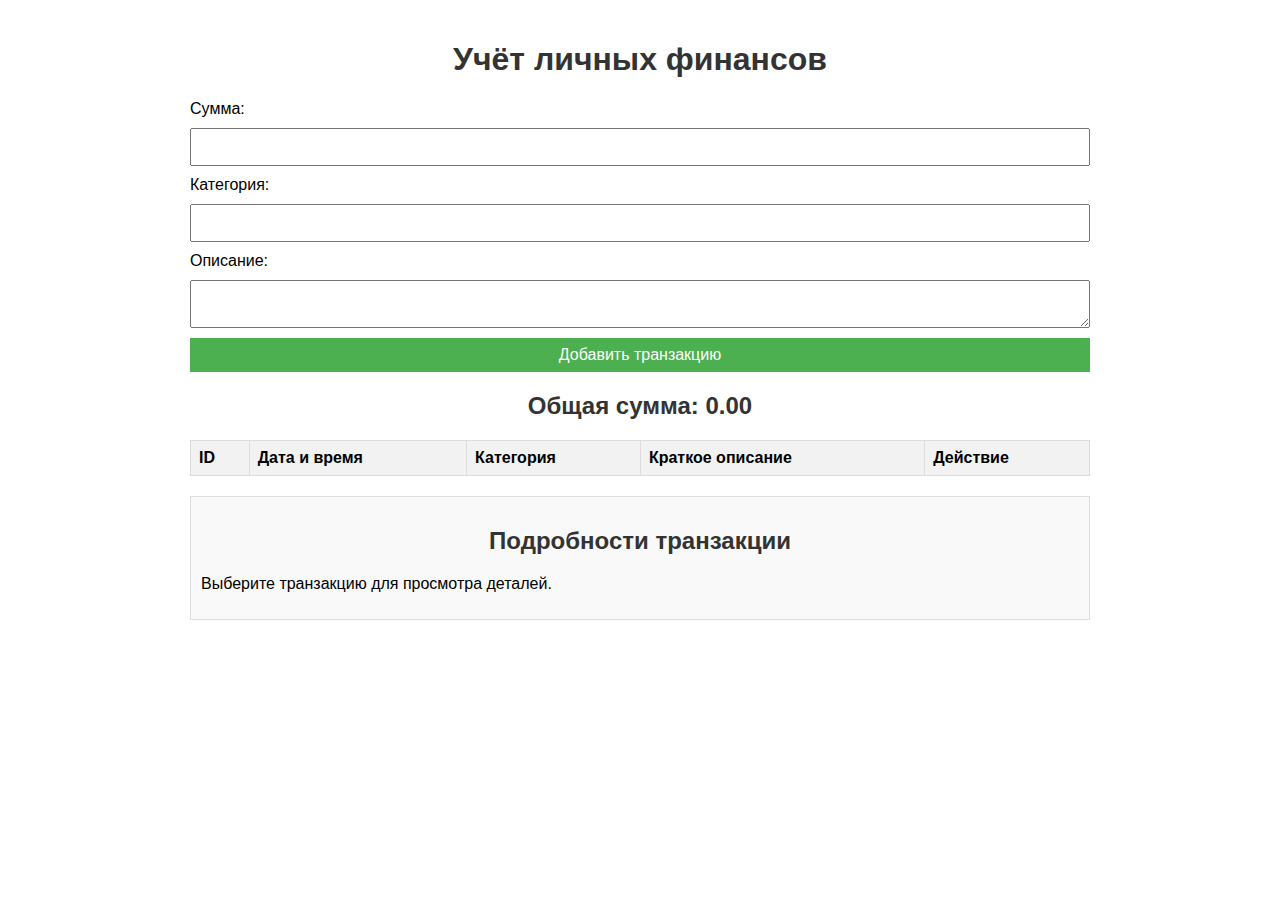
<file: JS Lab 3/index.html>
<!DOCTYPE html>
<html lang="ru">
<head>
    <meta charset="UTF-8">
    <meta name="viewport" content="width=device-width, initial-scale=1.0">
    <title>Personal Finance Tracker</title>
    <link rel="stylesheet" href="style.css">
</head>
<body>
<h1>Учёт личных финансов</h1>

<!-- Форма для добавления транзакции -->
<form id="transactionForm">
    <label for="amount">Сумма:</label>
    <input type="number" id="amount" step="0.01" required>
    <label for="category">Категория:</label>
    <input type="text" id="category" required>
    <label for="description">Описание:</label>
    <textarea id="description" required></textarea>
    <button type="submit">Добавить транзакцию</button>
</form>

<!-- Общая сумма -->
<div>
    <h2>Общая сумма: <span id="totalAmount">0.00</span></h2>
</div>

<!-- Таблица для отображения транзакций -->
<table id="transactionTable">
    <thead>
    <tr>
        <th>ID</th>
        <th>Дата и время</th>
        <th>Категория</th>
        <th>Краткое описание</th>
        <th>Действие</th>
    </tr>
    </thead>
    <tbody></tbody>
</table>

<!-- Блок для подробного описания -->
<div id="transactionDetails">
    <h2>Подробности транзакции</h2>
    <p id="detailsContent">Выберите транзакцию для просмотра деталей.</p>
</div>

<script src="script.js"></script>
</body>
</html>
</file>
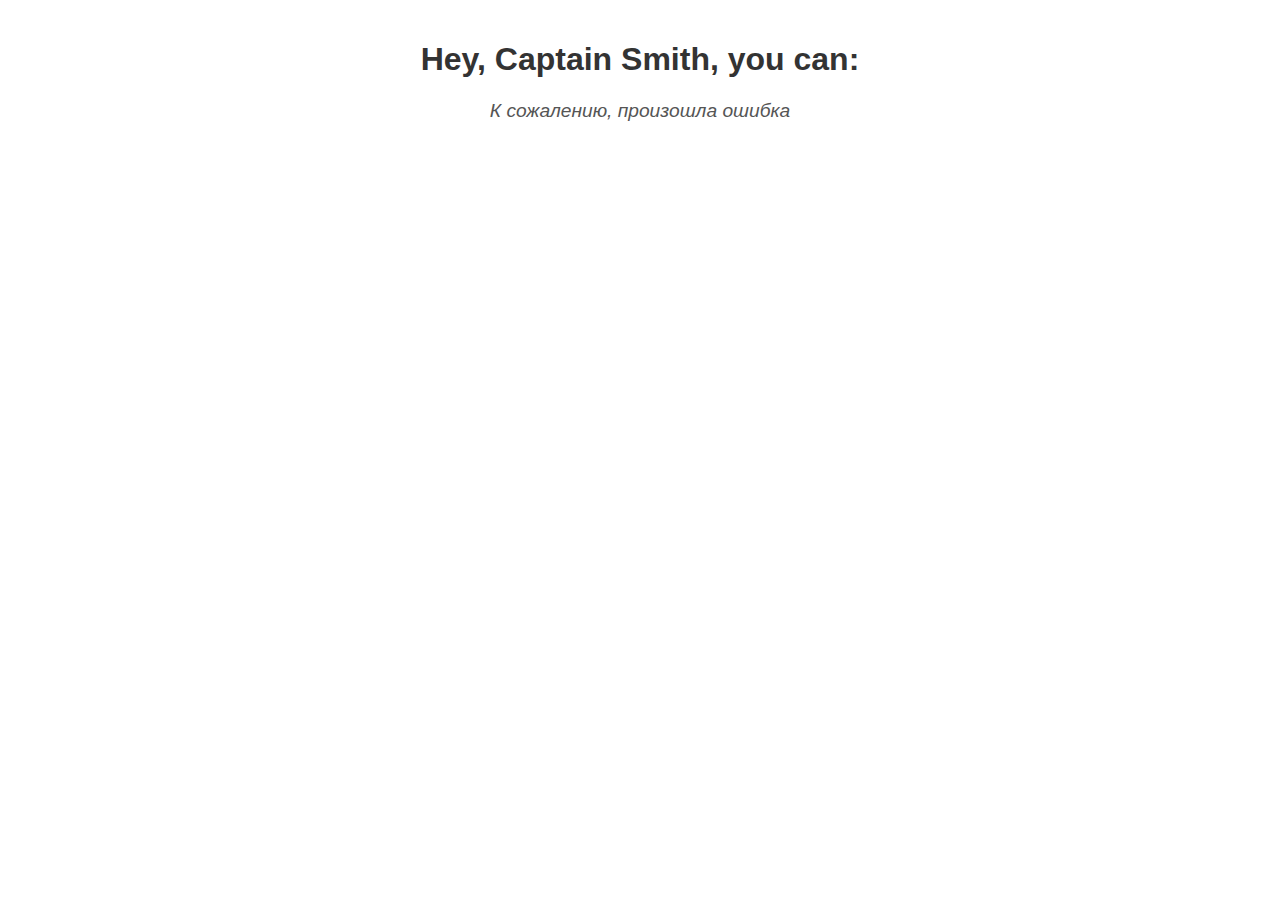
<file: JS Lab2/index.html>
<!doctype html>
<html lang="ru">
<head>
    <meta charset="UTF-8">
    <meta name="viewport"
          content="width=device-width, user-scalable=no, initial-scale=1.0, maximum-scale=1.0, minimum-scale=1.0">
    <meta http-equiv="X-UA-Compatible" content="ie=edge">
    <title>Activity for Captain Smith</title>
    <link rel="stylesheet" href="index.css">
</head>
<body>
<h1>Hey, Captain Smith, you can:</h1>
<i id="activity"></i>
<script type="module" src="src/index.js"></script>
</body>
</html>
</file>
<file: JS Lab 3/style.css>
body {
    font-family: Arial, sans-serif;
    max-width: 900px;
    margin: 0 auto;
    padding: 20px;
}

h1, h2 {
    text-align: center;
    color: #333;
}

form {
    display: flex;
    flex-direction: column;
    gap: 10px;
    margin-bottom: 20px;
}

input, textarea, button {
    padding: 8px;
    font-size: 1em;
}

button {
    background-color: #4CAF50;
    color: white;
    border: none;
    cursor: pointer;
}

button:hover {
    background-color: #45a049;
}

table {
    width: 100%;
    border-collapse: collapse;
    margin-bottom: 20px;
}

th, td {
    border: 1px solid #ddd;
    padding: 8px;
    text-align: left;
}

th {
    background-color: #f2f2f2;
}

.positive {
    background-color: #e0ffe0;
}

.negative {
    background-color: #ffe0e0;
}

.delete-btn {
    background-color: #f44336;
    color: white;
    border: none;
    padding: 5px 10px;
    cursor: pointer;
}

.delete-btn:hover {
    background-color: #d32f2f;
}

#transactionDetails {
    border: 1px solid #ddd;
    padding: 10px;
    background-color: #f9f9f9;
}
</file>
<file: JS Lab2/index.css>
body {
    font-family: Arial, sans-serif;
    max-width: 800px;
    margin: 0 auto;
    padding: 20px;
    text-align: center;
}

h1 {
    color: #333;
}

#activity {
    font-size: 1.2em;
    color: #555;
}

.error {
    color: red;
    font-style: italic;
}
</file>
